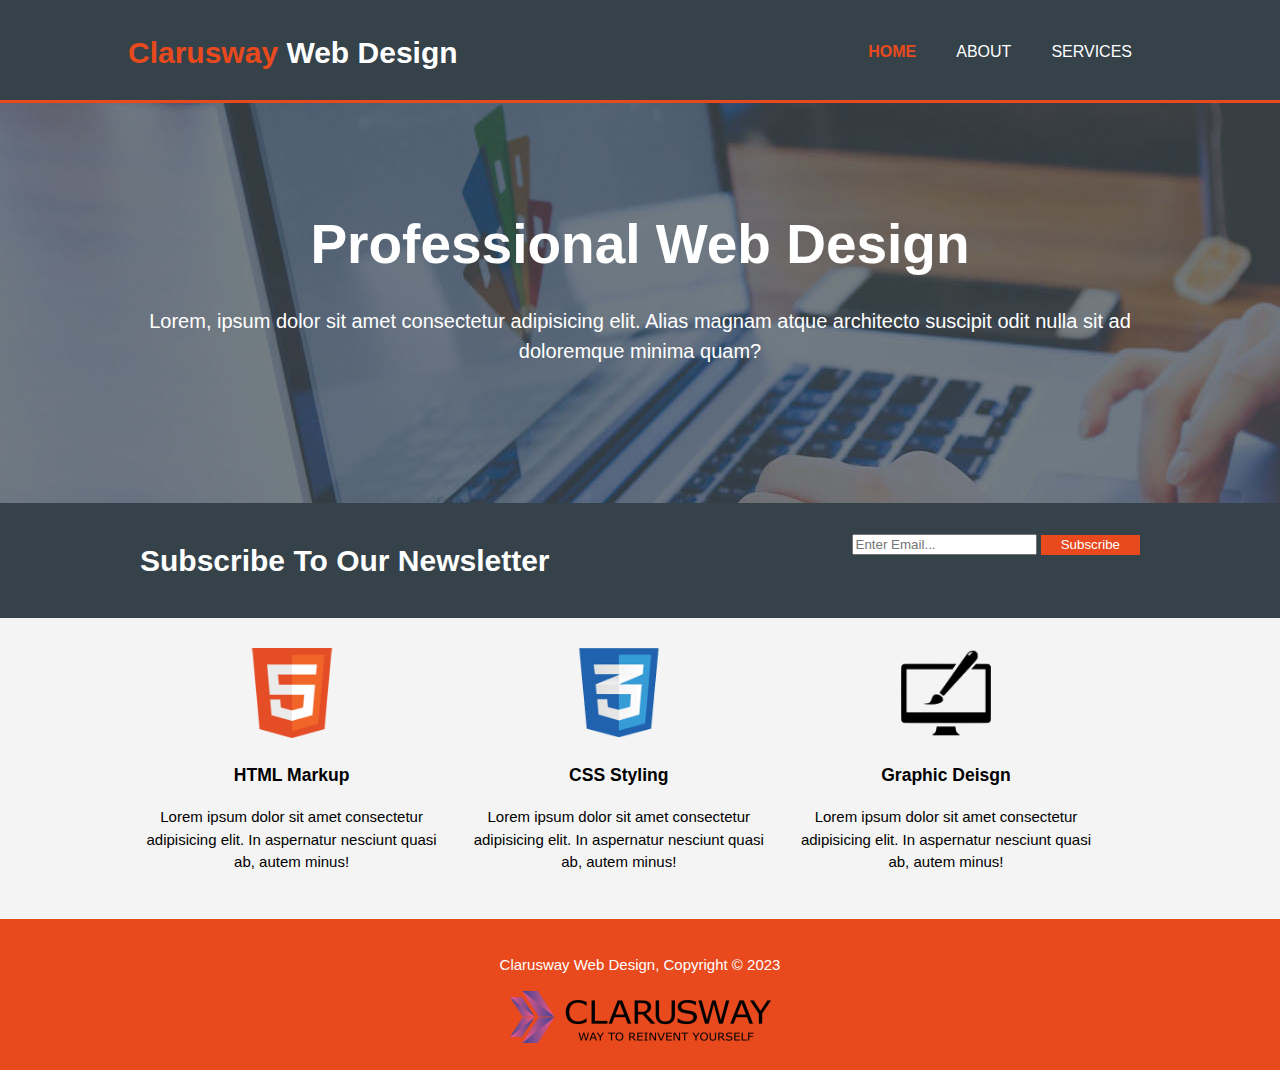
<file: index.html>
<!DOCTYPE html>
<html lang="en">
  <head>
    <meta charset="UTF-8" />
    <meta name="viewport" content="width=device-width" />
    <meta name="description" content="Affordable and professional web design" />
    <meta
      name="keywords"
      content="web design, affordable web design, professional web design"
    />
    <meta name="author" content="Brad Traversy" />
    <title>Clarusway Web Design | Welcome</title>
    <link rel="stylesheet" href="style.css" />
  </head>
  <body>
    <header>
      <div class="container">
        <div id="branding">
          <h1><span class="highlight">Clarusway</span> Web Design</h1>
        </div>
        <nav>
          <ul>
            <li class="current"><a href="index.html">Home</a></li>
            <li><a href="about.html">About</a></li>
            <li><a href="services.html">Services</a></li>
          </ul>
        </nav>
      </div>
    </header>
    <section id="showcase">
      <div class="container">
        <h1>Professional Web Design</h1>
        <p>
          Lorem, ipsum dolor sit amet consectetur adipisicing elit. Alias magnam
          atque architecto suscipit odit nulla sit ad doloremque minima quam?
        </p>
      </div>
    </section>

    <section id="newsletter">
      <div class="container">
        <h1>Subscribe To Our Newsletter</h1>
        <form>
          <input type="email" placeholder="Enter Email..." />
          <button type="submit" class="button_1">Subscribe</button>
        </form>
      </div>
    </section>

    <section id="boxes">
      <div class="container">
        <div class="box">
            <img src="./img/logo_html.png" alt="">
          <h3>HTML Markup</h3>
          <p>
            Lorem ipsum dolor sit amet consectetur adipisicing elit. In aspernatur nesciunt quasi ab, autem minus!
          </p>
        </div>
        <div class="box">
            <img src="./img/logo_css.png" alt="">
          <h3>CSS Styling</h3>
          <p>
            Lorem ipsum dolor sit amet consectetur adipisicing elit. In aspernatur nesciunt quasi ab, autem minus!
          </p>
        </div>
        <div class="box">
            <img src="./img/logo_brush.png" alt="">
          <h3>Graphic Deisgn</h3>
          <p>
            Lorem ipsum dolor sit amet consectetur adipisicing elit. In aspernatur nesciunt quasi ab, autem minus!
          </p>
        </div>
      </div>
    </section>
    <footer>
      <div></div>
        
        <p>Clarusway Web Design, Copyright &copy; 2023</p>
        <img src="./img/clarusway_logo.png" alt="">
    </footer>
  </body>
</html>
</file>
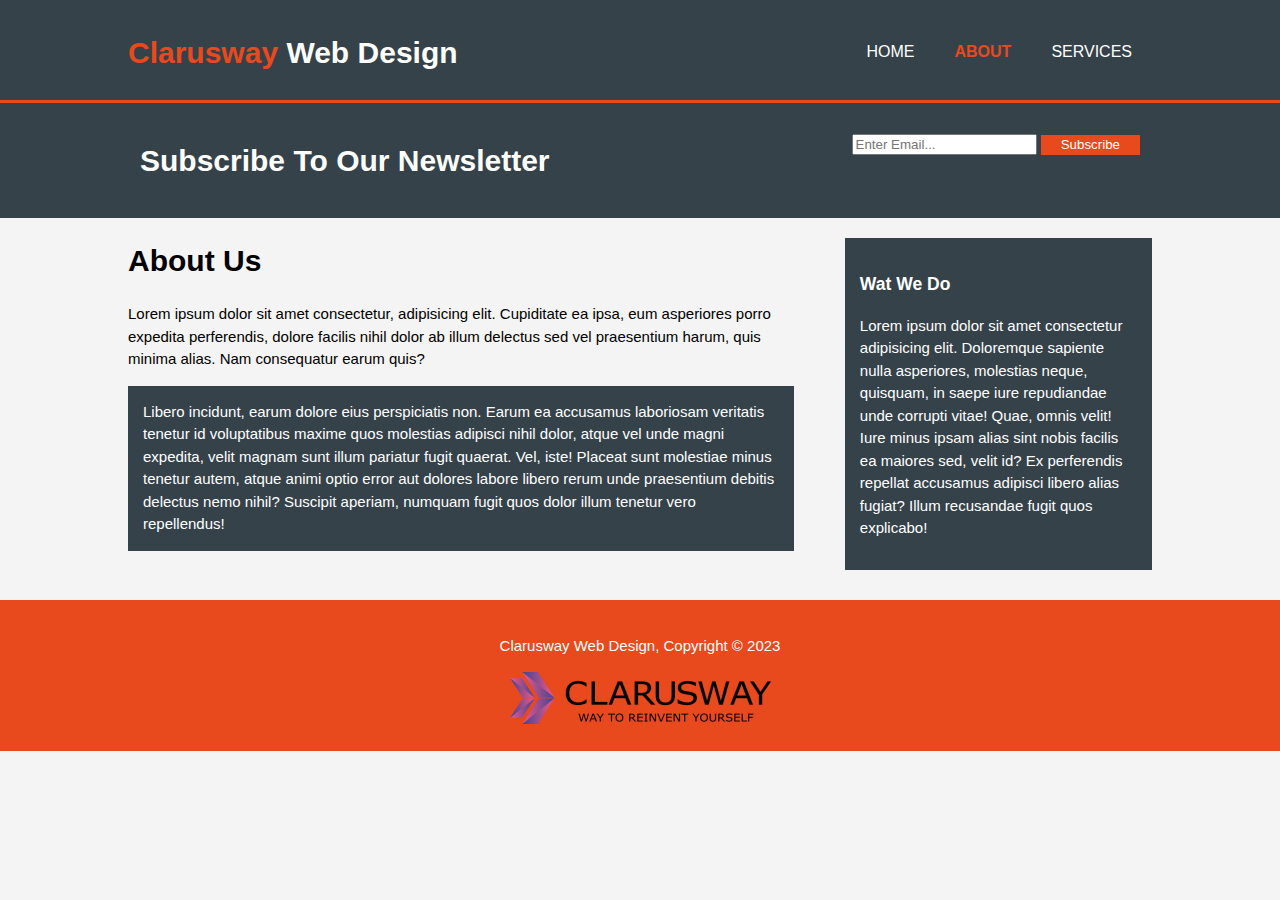
<file: about.html>
<!DOCTYPE html>
<html lang="en">
  <head>
    <meta charset="UTF-8" />
    <meta name="viewport" content="width=device-width" />
    <meta name="description" content="Affordable and professional web design" />
    <meta
      name="keywords"
      content="web design, affordable web design, professional web design"
    />
    <meta name="author" content="Brad Traversy" />
    <title>Clarusway Web Design | About</title>
    <link rel="stylesheet" href="style.css" />
  </head>
  <body>
    <header>
      <div class="container">
        <div id="branding">
          <h1><span class="highlight">Clarusway</span> Web Design</h1>
        </div>
        <nav>
          <ul>
            <li><a href="index.html">Home</a></li>
            <li class="current"><a href="about.html">About</a></li>
            <li><a href="services.html">Services</a></li>
          </ul>
        </nav>
      </div>
    </header>

    <section id="newsletter">
      <div class="container">
        <h1>Subscribe To Our Newsletter</h1>
        <form>
          <input type="email" placeholder="Enter Email..." />
          <button type="submit" class="button_1">Subscribe</button>
        </form>
      </div>
    </section>

    <section id="main">
      <div class="container">
        <article id="main-col">
            <h1 class="page-title">About Us</h1>
        <p>
            Lorem ipsum dolor sit amet consectetur, adipisicing elit. Cupiditate ea ipsa, eum asperiores porro expedita perferendis, dolore facilis nihil dolor ab illum delectus sed vel praesentium harum, quis minima alias. Nam consequatur earum quis? 
            <p class="dark">
                Libero incidunt, earum dolore eius perspiciatis non. Earum ea accusamus laboriosam veritatis tenetur id voluptatibus maxime quos molestias adipisci nihil dolor, atque vel unde magni expedita, velit magnam sunt illum pariatur fugit quaerat. Vel, iste! Placeat sunt molestiae minus tenetur autem, atque animi optio error aut dolores labore libero rerum unde praesentium debitis delectus nemo nihil? Suscipit aperiam, numquam fugit quos dolor illum tenetur vero repellendus!
            </p>
        </p>
        </article>
        <aside id="sidebar">
            <div class="dark">
            <h3>Wat We Do</h3>
            <p>
                Lorem ipsum dolor sit amet consectetur adipisicing elit. Doloremque sapiente nulla asperiores, molestias neque, quisquam, in saepe iure repudiandae unde corrupti vitae! Quae, omnis velit! Iure minus ipsam alias sint nobis facilis ea maiores sed, velit id? Ex perferendis repellat accusamus adipisci libero alias fugiat? Illum recusandae fugit quos explicabo!
            </p>
            </div>
        </aside>
      </div>
    </section>
    <footer>
        <p>Clarusway Web Design, Copyright &copy; 2023</p>
        <img src="./img/clarusway_logo.png" alt="">
    </footer>
  </body>
</html>
</file>
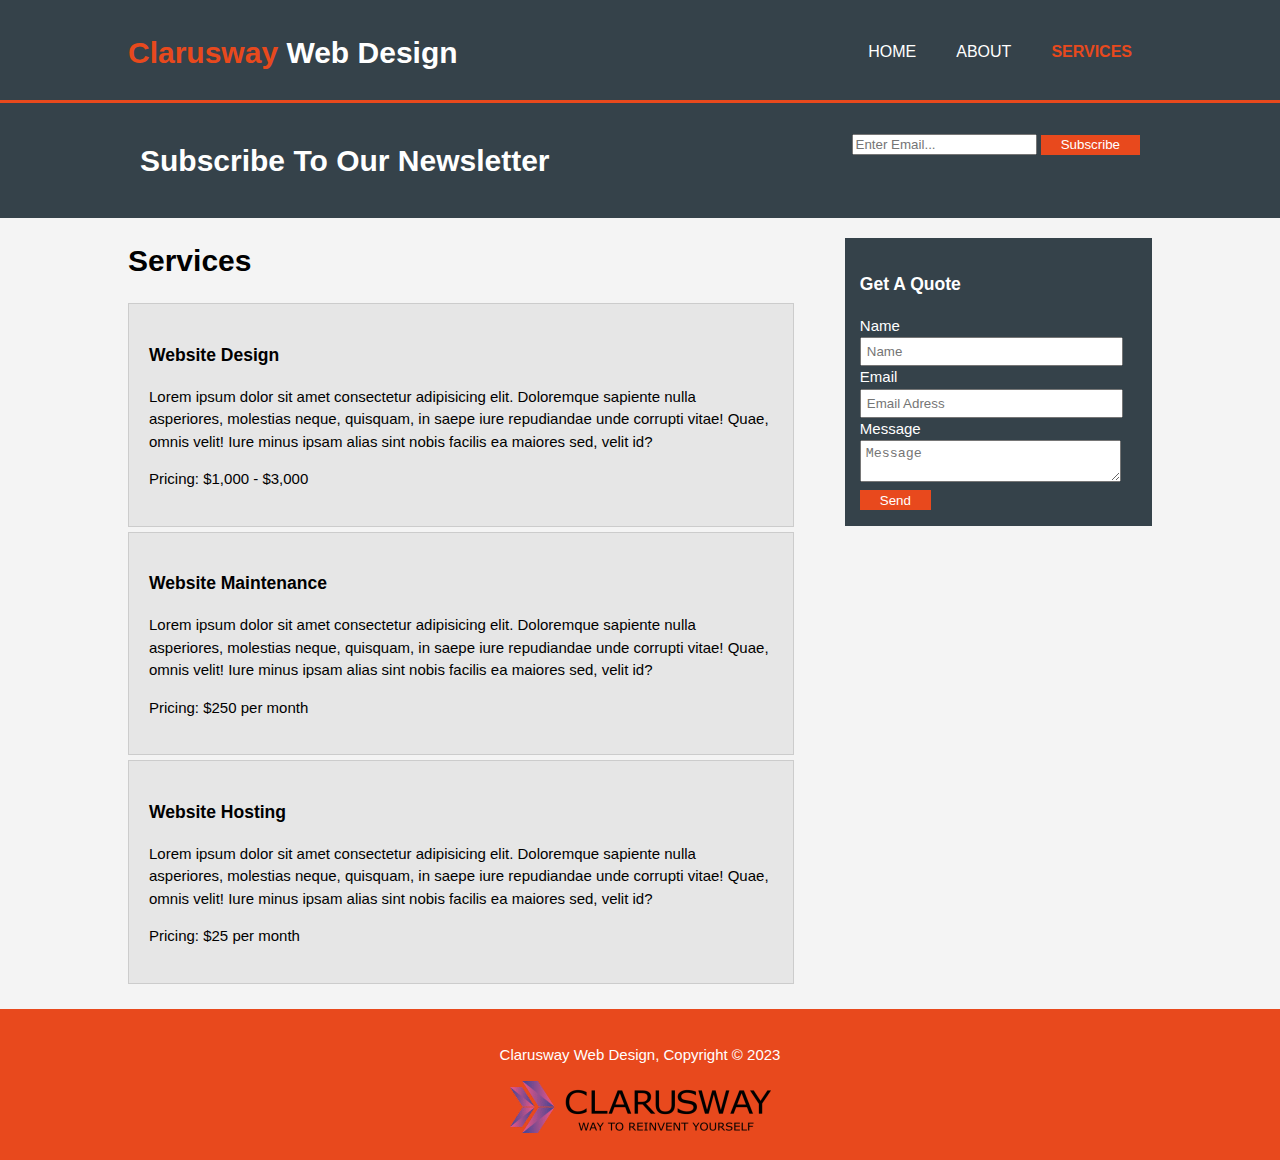
<file: services.html>
<!DOCTYPE html>
<html lang="en">
  <head>
    <meta charset="UTF-8" />
    <meta name="viewport" content="width=device-width" />
    <meta name="description" content="Affordable and professional web design" />
    <meta
      name="keywords"
      content="web design, affordable web design, professional web design"
    />
    <meta name="author" content="Brad Traversy" />
    <title>Clarusway Web Design | Services</title>
    <link rel="stylesheet" href="style.css" />
  </head>
  <body>
    <header>
      <div class="container">
        <div id="branding">
          <h1><span class="highlight">Clarusway</span> Web Design</h1>
        </div>
        <nav>
          <ul>
            <li><a href="index.html">Home</a></li>
            <li><a href="about.html">About</a></li>
            <li class="current"><a href="services.html">Services</a></li>
          </ul>
        </nav>
      </div>
    </header>

    <section id="newsletter">
      <div class="container">
        <h1>Subscribe To Our Newsletter</h1>
        <form>
          <input type="email" placeholder="Enter Email..." />
          <button type="submit" class="button_1">Subscribe</button>
        </form>
      </div>
    </section>

    <section id="main">
      <div class="container">
        <article id="main-col">
            <h1 class="page-title">Services</h1>
        <ul id="services">
            <li>
                <h3>Website Design</h3>
                <p>
                   Lorem ipsum dolor sit amet consectetur adipisicing elit. Doloremque sapiente nulla asperiores, molestias neque, quisquam, in saepe iure repudiandae unde corrupti vitae! Quae, omnis velit! Iure minus ipsam alias sint nobis facilis ea maiores sed, velit id? 
                </p>
                <p>Pricing: $1,000 - $3,000</p>
            </li>
            <li>
                <h3>Website Maintenance</h3>
                <p>
                   Lorem ipsum dolor sit amet consectetur adipisicing elit. Doloremque sapiente nulla asperiores, molestias neque, quisquam, in saepe iure repudiandae unde corrupti vitae! Quae, omnis velit! Iure minus ipsam alias sint nobis facilis ea maiores sed, velit id?  
                </p>
                <p>Pricing: $250 per month</p>
            </li>
            <li>
                <h3>Website Hosting</h3>
                <p>
                   Lorem ipsum dolor sit amet consectetur adipisicing elit. Doloremque sapiente nulla asperiores, molestias neque, quisquam, in saepe iure repudiandae unde corrupti vitae! Quae, omnis velit! Iure minus ipsam alias sint nobis facilis ea maiores sed, velit id? 
                </p>
                <p>Pricing: $25 per month</p>
            </li>
          </ul>
        </article>
        <aside id="sidebar">
            <div class="dark">
            <h3>Get A Quote</h3>
            <form class="quote">
              <div>
                <label>Name</label><br>
                <input type="text" placeholder="Name">
              </div>
              <div>
                <label>Email</label><br>
                <input type="email" placeholder="Email Adress">
              </div>
              <div>
                <label>Message</label><br>
                <textarea placeholder="Message"></textarea>
              </div>
              <button class="button_1" type="submit">Send</button>
            </form>
            </div>
        </aside>
      </div>
    </section>
    <footer>
        <p>Clarusway Web Design, Copyright &copy; 2023</p>
        <img src="./img/clarusway_logo.png" alt="">
    </footer>
  </body>
</html>
</file>
<file: style.css>
body {
  font-family: Arial, Helvetica, sans-serif;
  font-size: 15px;
  line-height: 1.5;
  margin: 0;
  padding: 0;
  background-color: #f4f4f4;
}


.container {
  width: 80%;
  margin: auto;
  overflow: hidden;
}

ul {
  margin: 0;
  padding: 0;
}

.button_1{
    height: 20px;
    background: #e8491d;
    border: 0;
    padding-left: 20px;
    padding-right: 20px;
    color: #ffffff;
}

.dark{
  padding: 15px;
  background: #35424a;
  color: #ffffff;
  margin-top: 10px;
  margin-bottom: 10px;
}
header {
  background-color: #35424a;
  color: #ffffff;
  padding-top: 30px;
  min-height: 70px;
  border-bottom: #e8491d 3px solid;
}

header a {
  color: #ffffff;
  text-decoration: none;
  text-transform: uppercase;
  font-size: 16px;
}



header li {
  float: left;
  display: inline;
  padding: 0 20px 0 20px;
}

header #branding {
  float: left;
}

header #branding h1 {
  margin: 0;
}

header nav {
  float: right;
  margin-top: 10px;
}

header .highlight, header .current a{
    color: #e8491d;
    font-weight: bold;
}

header a:hover{
  color: #cccccc;
  font-weight: bold;
}



#showcase {
  min-height: 400px;
  background: url('./img/showcase.jpg') no-repeat 0 -400px;
  text-align: center;
  color: #ffffff;
}

#showcase h1 {
  margin-top: 100px;
  font-size: 55px;
  margin-bottom: 10px;
}

#showcase p {
  font-size: 20px;
}

#newsletter {
  padding: 15px;
  color: #ffffff;
  background: #35424a;
}

#newsletter h1 {
  float: left;
}

#newsletter form {
  float: right;
  margin-top: 15px;
}

#newsletter input [type="email"]{
    padding: 4px;
    height: 20px;
    width: 250px;
}

#boxes{
    margin-top: 20px;
}

#boxes .box{
    float: left;
    width: 30%;
    padding: 10px;
    text-align: center;
}

#boxes .box img{
  width: 90px;
}

/* sidebar */
aside#sidebar{
  float:right;
  width: 30%;
  margin-top: 10px;
}

 aside#sidebar .quote input, aside#sidebar .quote textarea{
  width: 90%;
  padding: 5px;
 }

/* main-col */
article#main-col{
  float: left;
  width: 65%;

}

/* services */
ul#services li{
list-style: none;
padding: 20px;
border: #cccccc solid 1px;
margin-bottom: 5px;
background-color: #e6e6e6;
}

footer{
  padding: 20px;
  margin-top: 20px;
  color: #ffffff;
  background-color: #e8491d;
  text-align: center;
}

@media(max-width:750px) {
  header #branding,
  header nav li,
  #newsletter h1,
  #newsletter form,
  #boxes .box,
  article#main-col,
  aside#sidebar{
    float: none;
    text-align: center;
    width: 100%;
  }
 header{
  padding-bottom: 20px;
 }

 #showcase h1{
  margin-top: 40px;
 }

 #newsletter button{
  display: block;
  width: 100%;
 }

 #newsletter form input[type="email"]{
  width: 100%;
  margin-bottom: 5px;
 }
</file>
